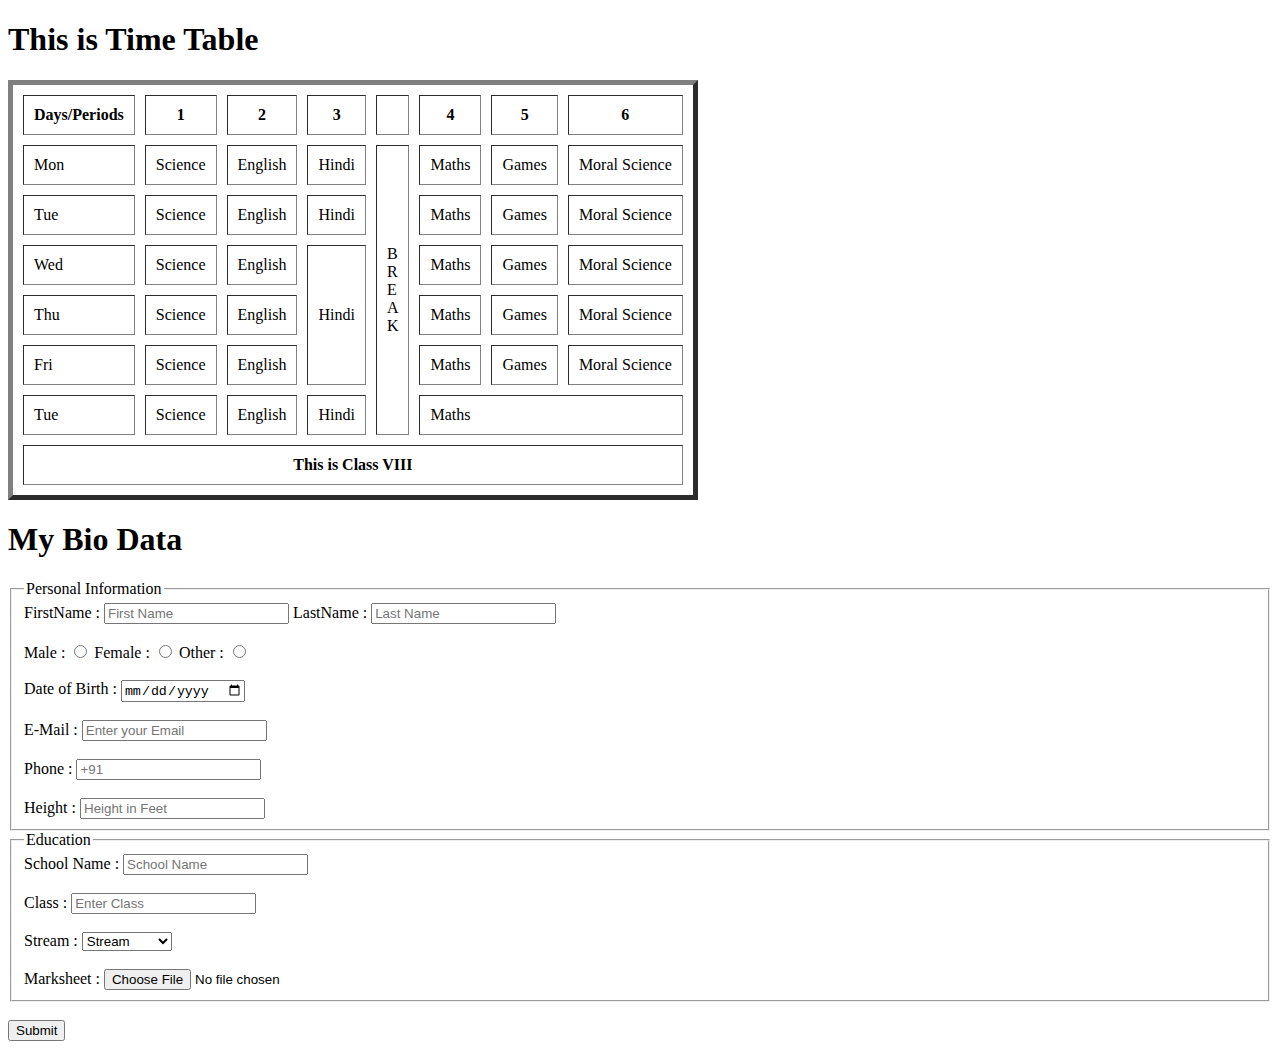
<file: Assignment-1/index.html>
<!DOCTYPE html>
<html lang="en">
<head>
    <meta charset="UTF-8">
    <meta http-equiv="X-UA-Compatible" content="IE=edge">
    <meta name="viewport" content="width=device-width, initial-scale=1.0">
    <title>Time Table</title>
</head>
<body>
    <h1>This is Time Table</h1>
    <table border="5" cellspacing="10" cellpadding="10">
        <thead>
            <tr>
                <th>Days/Periods</th>
                <th>1</th>
                <th>2</th>
                <th>3</th>
                <th></th>
                <th>4</th>
                <th>5</th>
                <th>6</th>
            </tr>
        </thead>
        <tbody>
            <tr>
                <td>Mon</td>
                <td>Science</td>
                <td>English</td>
                <td>Hindi</td>
                <td rowspan="6">B<br>R<br>E<br>A<br>K</td>
                <td>Maths</td>
                <td>Games</td>
                <td>Moral Science</td>
            </tr>
            <tr>
                <td>Tue</td>
                <td>Science</td>
                <td>English</td>
                <td>Hindi</td>
                <td>Maths</td>
                <td>Games</td>
                <td>Moral Science</td>
            </tr>
            <tr>
                <td>Wed</td>
                <td>Science</td>
                <td>English</td>
                <td rowspan="3">Hindi</td>
                <td>Maths</td>
                <td>Games</td>
                <td>Moral Science</td>
            </tr>
            <tr>
                <td>Thu</td>
                <td>Science</td>
                <td>English</td>
                <td>Maths</td>
                <td>Games</td>
                <td>Moral Science</td>
            </tr>
            <tr>
                <td>Fri</td>
                <td>Science</td>
                <td>English</td>
                <td>Maths</td>
                <td>Games</td>
                <td>Moral Science</td>
            </tr>
            <tr>
                <td>Tue</td>
                <td>Science</td>
                <td>English</td>
                <td>Hindi</td>
                <td colspan="3">Maths</td>
            </tr>
        </tbody>
        <tfoot>
            <tr>
                <th colspan="8">This is Class VIII</th>
            </tr>
        </tfoot>
    </table>



    <h1>My Bio Data</h1>
    <form>
        <fieldset>
            <legend>Personal Information</legend>
            <label for="firstname">FirstName : </label><input type="text" placeholder="First Name" id="firstname" name="firstname">
            <label for="lastname">LastName : </label><input type="text" placeholder="Last Name" id="lastname" name="lastname">
            <br><br>
            <label for="male">Male : </label><input type="radio" id="male" name="gender" value="male">
            <label for="female">Female : </label><input type="radio" id="female" name="gender" value="female">
            <label for="other">Other : </label><input type="radio" id="other" name="gender" value="other">
            <br><br>
            <label for="dob">Date of Birth : </label><input type="date" id="dob" name="dob">
            <br><br>
            <label for="mail">E-Mail : </label><input type="email" id="email" name="email" placeholder="Enter your Email">
            <br><br>
            <label for="phone">Phone : </label><input type="number" id="phone" name="phone" placeholder="+91">
            <br><br>
            <label for="height">Height : </label><input type="number" id="height" name="height" placeholder="Height in Feet">
        </fieldset>

        <fieldset>
            <legend>Education</legend>
            <label for="schoolname">School Name : </label><input type="text" placeholder="School Name" id="schoolname" name="firstname">
            <br><br>
            <label for="class">Class : </label><input type="text" placeholder="Enter Class" id="class" name="class">
            <br><br>
            <label for="stream">Stream : </label>
            <select name="stream" id="stream">
                <option value="" disabled selected>Stream</option>
                <option value="cse">CSE</option>
                <option value="mechanical">Mechanical</option>
                <option value="civil">Civil</option>
                <option value="electrical">Electrical</option>
            </select>
            <br><br>
            <label for="marksheet">Marksheet : </label><input type="file" id="marksheet">
        </fieldset>
        <br>
        <input type="submit" value="Submit">
    </form>
</body>
</html>
</file>
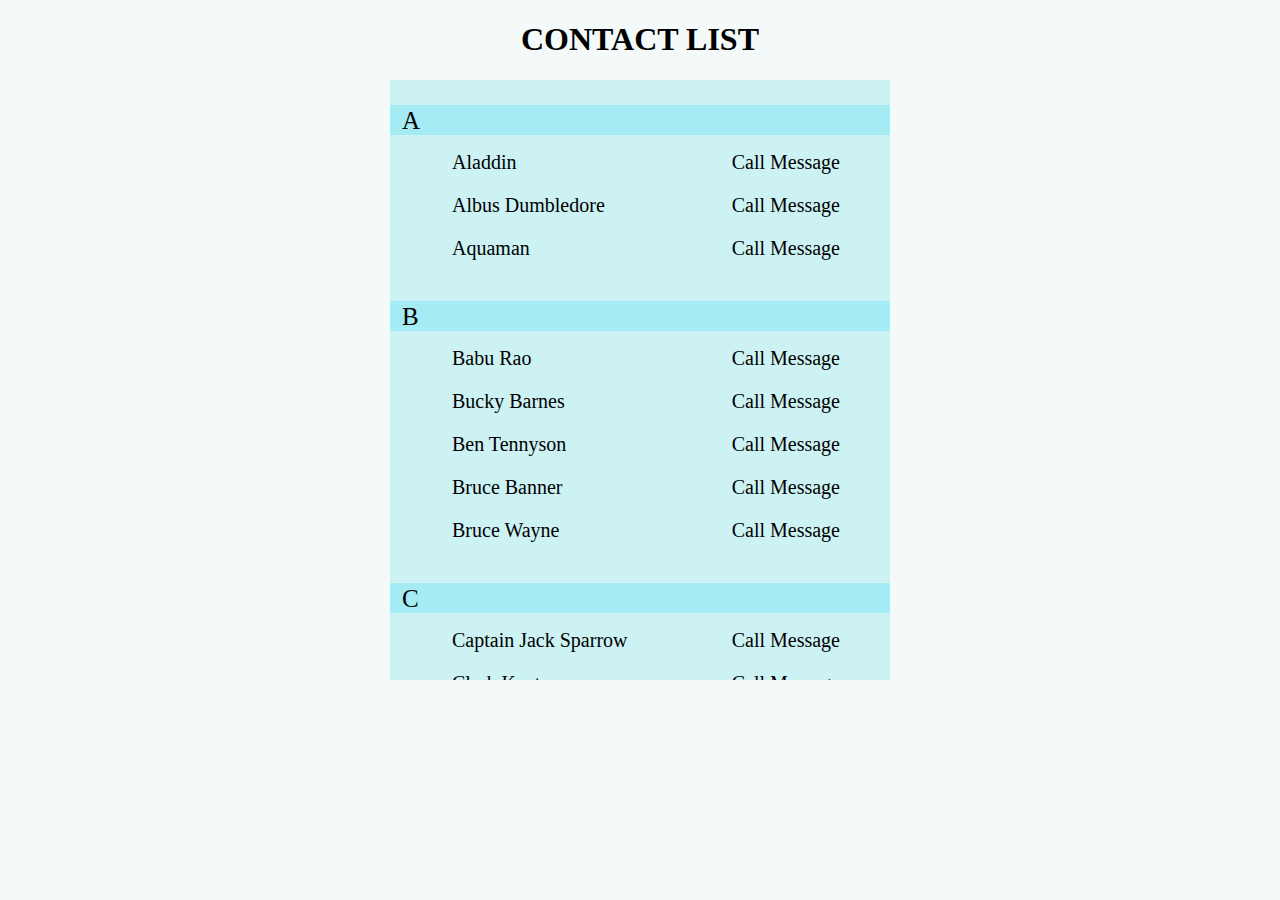
<file: Assignment-2/index.html>
<!DOCTYPE html>
<html lang="en">
<head>
    <meta charset="UTF-8">
    <meta http-equiv="X-UA-Compatible" content="IE=edge">
    <meta name="viewport" content="width=device-width, initial-scale=1.0">
    <link rel="stylesheet" href="style.css">
    <link rel="stylesheet" href="https://unicons.iconscout.com/release/v4.0.0/css/line.css" />
    <title>Contact List</title>
</head>
<body>
    <h1 >CONTACT LIST</h1>
    <div class="content">
        <div class="section">
            <div class="section-heading">A</div>
            <ul>
                <li>
                    <i class="uil uil-user-circle"></i>Aladdin
                    <span class="func">
                        <i class="uil uil-phone"></i></i><span>Call</span>
                        <i class="uil uil-message"></i><span>Message</span>
                    </span>
                </li>
                <li>
                    <i class="uil uil-user-circle"></i>Albus Dumbledore
                    <span class="func">
                        <i class="uil uil-phone"></i></i><span>Call</span>
                        <i class="uil uil-message"></i><span>Message</span>
                    </span>
                </li>
                <li>
                    <i class="uil uil-user-circle"></i>Aquaman
                    <span class="func">
                        <i class="uil uil-phone"></i></i><span>Call</span>
                        <i class="uil uil-message"></i><span>Message</span>
                    </span>
                </li>
            </ul>
        </div>
        <div class="section">
            <div class="section-heading">B</div>
            <ul>
                <li>
                    <i class="uil uil-user-circle"></i>Babu Rao
                    <span class="func">
                        <i class="uil uil-phone"></i></i><span>Call</span>
                        <i class="uil uil-message"></i><span>Message</span>
                    </span>
                </li>
                <li>
                    <i class="uil uil-user-circle"></i>Bucky Barnes
                    <span class="func">
                        <i class="uil uil-phone"></i></i><span>Call</span>
                        <i class="uil uil-message"></i><span>Message</span>
                    </span>
                </li>
                <li>
                    <i class="uil uil-user-circle"></i>Ben Tennyson
                    <span class="func">
                        <i class="uil uil-phone"></i></i><span>Call</span>
                        <i class="uil uil-message"></i><span>Message</span>
                    </span>
                </li>
                <li>
                    <i class="uil uil-user-circle"></i>Bruce Banner
                    <span class="func">
                        <i class="uil uil-phone"></i></i><span>Call</span>
                        <i class="uil uil-message"></i><span>Message</span>
                    </span>
                </li>
                <li>
                    <i class="uil uil-user-circle"></i>Bruce Wayne
                    <span class="func">
                        <i class="uil uil-phone"></i></i><span>Call</span>
                        <i class="uil uil-message"></i><span>Message</span>
                    </span>
                </li>
            </ul>
        </div>
        <div class="section">
            <div class="section-heading">C</div>
            <ul>
                <li>
                    <i class="uil uil-user-circle"></i>Captain Jack Sparrow
                    <span class="func">
                        <i class="uil uil-phone"></i></i><span>Call</span>
                        <i class="uil uil-message"></i><span>Message</span>
                    </span>
                </li>
                <li>
                    <i class="uil uil-user-circle"></i>Clark Kent
                    <span class="func">
                        <i class="uil uil-phone"></i></i><span>Call</span>
                        <i class="uil uil-message"></i><span>Message</span>
                    </span>
                </li>
                <li>
                    <i class="uil uil-user-circle"></i>Clint Barton
                    <span class="func">
                        <i class="uil uil-phone"></i></i><span>Call</span>
                        <i class="uil uil-message"></i><span>Message</span>
                    </span>
                </li>
            </ul>
        </div>
        <div class="section">
            <div class="section-heading">D</div>
            <ul>
                <li>
                    <i class="uil uil-user-circle"></i>Drax
                    <span class="func">
                        <i class="uil uil-phone"></i></i><span>Call</span>
                        <i class="uil uil-message"></i><span>Message</span>
                    </span>
                </li>
                <li>
                    <i class="uil uil-user-circle"></i>Dr. Stephen Strange
                    <span class="func">
                        <i class="uil uil-phone"></i></i><span>Call</span>
                        <i class="uil uil-message"></i><span>Message</span>
                    </span>
                </li>
            </ul>
        </div>
        <div class="section">
            <div class="section-heading">F</div>
            <ul>
                <li>
                    <i class="uil uil-user-circle"></i>Fred Weasely
                    <span class="func">
                        <i class="uil uil-phone"></i></i><span>Call</span>
                        <i class="uil uil-message"></i><span>Message</span>
                    </span>
                </li>
            </ul>
        </div>
        <div class="section">
            <div class="section-heading">G</div>
            <ul>
                <li>
                    <i class="uil uil-user-circle"></i>Gamora
                    <span class="func">
                        <i class="uil uil-phone"></i></i><span>Call</span>
                        <i class="uil uil-message"></i><span>Message</span>
                    </span>
                </li>
                <li>
                    <i class="uil uil-user-circle"></i>Gandalf
                    <span class="func">
                        <i class="uil uil-phone"></i></i><span>Call</span>
                        <i class="uil uil-message"></i><span>Message</span>
                    </span>
                </li>
                <li>
                    <i class="uil uil-user-circle"></i>George Weasely
                    <span class="func">
                        <i class="uil uil-phone"></i></i><span>Call</span>
                        <i class="uil uil-message"></i><span>Message</span>
                    </span>
                </li>
                <li>
                    <i class="uil uil-user-circle"></i>Groot
                    <span class="func">
                        <i class="uil uil-phone"></i></i><span>Call</span>
                        <i class="uil uil-message"></i><span>Message</span>
                    </span>
                </li>
            </ul>
        </div>
        <div class="section">
            <div class="section-heading">H</div>
            <ul>
                <li>
                    <i class="uil uil-user-circle"></i>Harry Potter
                    <span class="func">
                        <i class="uil uil-phone"></i></i><span>Call</span>
                        <i class="uil uil-message"></i><span>Message</span>
                    </span>
                </li>
                <li>
                    <i class="uil uil-user-circle"></i>Hermione Granger
                    <span class="func">
                        <i class="uil uil-phone"></i></i><span>Call</span>
                        <i class="uil uil-message"></i><span>Message</span>
                    </span>
                </li>
            </ul>
        </div>
        <div class="section">
            <div class="section-heading">J</div>
            <ul>
                <li>
                    <i class="uil uil-user-circle"></i>John Wick
                    <span class="func">
                        <i class="uil uil-phone"></i></i><span>Call</span>
                        <i class="uil uil-message"></i><span>Message</span>
                    </span>
                </li>
                <li>
                    <i class="uil uil-user-circle"></i>Joker
                    <span class="func">
                        <i class="uil uil-phone"></i></i><span>Call</span>
                        <i class="uil uil-message"></i><span>Message</span>
                    </span>
                </li>
            </ul>
        </div>
        <div class="section">
            <div class="section-heading">L</div>
            <ul>
                <li>
                    <i class="uil uil-user-circle"></i>Loki
                    <span class="func">
                        <i class="uil uil-phone"></i></i><span>Call</span>
                        <i class="uil uil-message"></i><span>Message</span>
                    </span>
                </li>
            </ul>
        </div>
        <div class="section">
            <div class="section-heading">M</div>
            <ul>
                <li>
                    <i class="uil uil-user-circle"></i>Maria Hill
                    <span class="func">
                        <i class="uil uil-phone"></i></i><span>Call</span>
                        <i class="uil uil-message"></i><span>Message</span>
                    </span>
                </li>
            </ul>
        </div>
        <div class="section">
            <div class="section-heading">N</div>
            <ul>
                <li>
                    <i class="uil uil-user-circle"></i>Natasha Romanoff
                    <span class="func">
                        <i class="uil uil-phone"></i></i><span>Call</span>
                        <i class="uil uil-message"></i><span>Message</span>
                    </span>
                </li>
                <li>
                    <i class="uil uil-user-circle"></i>Nebula
                    <span class="func">
                        <i class="uil uil-phone"></i></i><span>Call</span>
                        <i class="uil uil-message"></i><span>Message</span>
                    </span>
                </li>
                <li>
                    <i class="uil uil-user-circle"></i>Neville Longbottom
                    <span class="func">
                        <i class="uil uil-phone"></i></i><span>Call</span>
                        <i class="uil uil-message"></i><span>Message</span>
                    </span>
                </li>
                <li>
                    <i class="uil uil-user-circle"></i>Nick Fury
                    <span class="func">
                        <i class="uil uil-phone"></i></i><span>Call</span>
                        <i class="uil uil-message"></i><span>Message</span>
                    </span>
                </li>
            </ul>
        </div>
        <div class="section">
            <div class="section-heading">O</div>
            <ul>
                <li>
                    <i class="uil uil-user-circle"></i>Oliver Queen
                    <span class="func">
                        <i class="uil uil-phone"></i></i><span>Call</span>
                        <i class="uil uil-message"></i><span>Message</span>
                    </span>
                </li>
            </ul>
        </div>
        <div class="section">
            <div class="section-heading">R</div>
            <ul>
                <li>
                    <i class="uil uil-user-circle"></i>Remus Lupin
                    <span class="func">
                        <i class="uil uil-phone"></i></i><span>Call</span>
                        <i class="uil uil-message"></i><span>Message</span>
                    </span>
                </li>
                <li>
                    <i class="uil uil-user-circle"></i>Rocket
                    <span class="func">
                        <i class="uil uil-phone"></i></i><span>Call</span>
                        <i class="uil uil-message"></i><span>Message</span>
                    </span>
                </li>
                <li>
                    <i class="uil uil-user-circle"></i>Ron Weasley
                    <span class="func">
                        <i class="uil uil-phone"></i></i><span>Call</span>
                        <i class="uil uil-message"></i><span>Message</span>
                    </span>
                </li>
            </ul>
        </div>
        <div class="section">
            <div class="section-heading">S</div>
            <ul>
                <li>
                    <i class="uil uil-user-circle"></i>Sam Wilson
                    <span class="func">
                        <i class="uil uil-phone"></i></i><span>Call</span>
                        <i class="uil uil-message"></i><span>Message</span>
                    </span>
                </li>
                <li>
                    <i class="uil uil-user-circle"></i>Scott Lang(Ant Man)
                    <span class="func">
                        <i class="uil uil-phone"></i></i><span>Call</span>
                        <i class="uil uil-message"></i><span>Message</span>
                    </span>
                </li>
                <li>
                    <i class="uil uil-user-circle"></i>Severus Snape
                    <span class="func">
                        <i class="uil uil-phone"></i></i><span>Call</span>
                        <i class="uil uil-message"></i><span>Message</span>
                    </span>
                </li>
                <li>
                    <i class="uil uil-user-circle"></i>Sirius Black
                    <span class="func">
                        <i class="uil uil-phone"></i></i><span>Call</span>
                        <i class="uil uil-message"></i><span>Message</span>
                    </span>
                </li>
                <li>
                    <i class="uil uil-user-circle"></i>Star Lord
                    <span class="func">
                        <i class="uil uil-phone"></i></i><span>Call</span>
                        <i class="uil uil-message"></i><span>Message</span>
                    </span>
                </li>
                <li>
                    <i class="uil uil-user-circle"></i>Steve Rogers
                    <span class="func">
                        <i class="uil uil-phone"></i></i><span>Call</span>
                        <i class="uil uil-message"></i><span>Message</span>
                    </span>
                </li>
            </ul>
        </div>
        <div class="section">
            <div class="section-heading">T</div>
            <ul>
                <li>
                    <i class="uil uil-user-circle"></i>Thor
                    <span class="func">
                        <i class="uil uil-phone"></i></i><span>Call</span>
                        <i class="uil uil-message"></i><span>Message</span>
                    </span>
                </li>
                <li>
                    <i class="uil uil-user-circle"></i>Tony Stark
                    <span class="func">
                        <i class="uil uil-phone"></i></i><span>Call</span>
                        <i class="uil uil-message"></i><span>Message</span>
                    </span>
                </li>
                <li>
                    <i class="uil uil-user-circle"></i>T'Challa
                    <span class="func">
                        <i class="uil uil-phone"></i></i><span>Call</span>
                        <i class="uil uil-message"></i><span>Message</span>
                    </span>
                </li>
            </ul>
        </div>
        <div class="section">
            <div class="section-heading">V</div>
            <ul>
                <li>
                    <i class="uil uil-user-circle"></i>Vision
                    <span class="func">
                        <i class="uil uil-phone"></i></i><span>Call</span>
                        <i class="uil uil-message"></i><span>Message</span>
                    </span>
                </li>
            </ul>
        </div>
        <div class="section">
            <div class="section-heading">W</div>
            <ul>
                <li>
                    <i class="uil uil-user-circle"></i>Wanda Maximoff
                    <span class="func">
                        <i class="uil uil-phone"></i></i><span>Call</span>
                        <i class="uil uil-message"></i><span>Message</span>
                    </span>
                </li>
            </ul>
        </div>
        <div class="section">
            <div class="section-heading">Y</div>
            <ul>
                <li>
                    <i class="uil uil-user-circle"></i>Yondu Udonta
                    <span class="func">
                        <i class="uil uil-phone"></i></i><span>Call</span>
                        <i class="uil uil-message"></i><span>Message</span>
                    </span>
                </li>
            </ul>
        </div>
    </div>
</body>
</html>
</file>
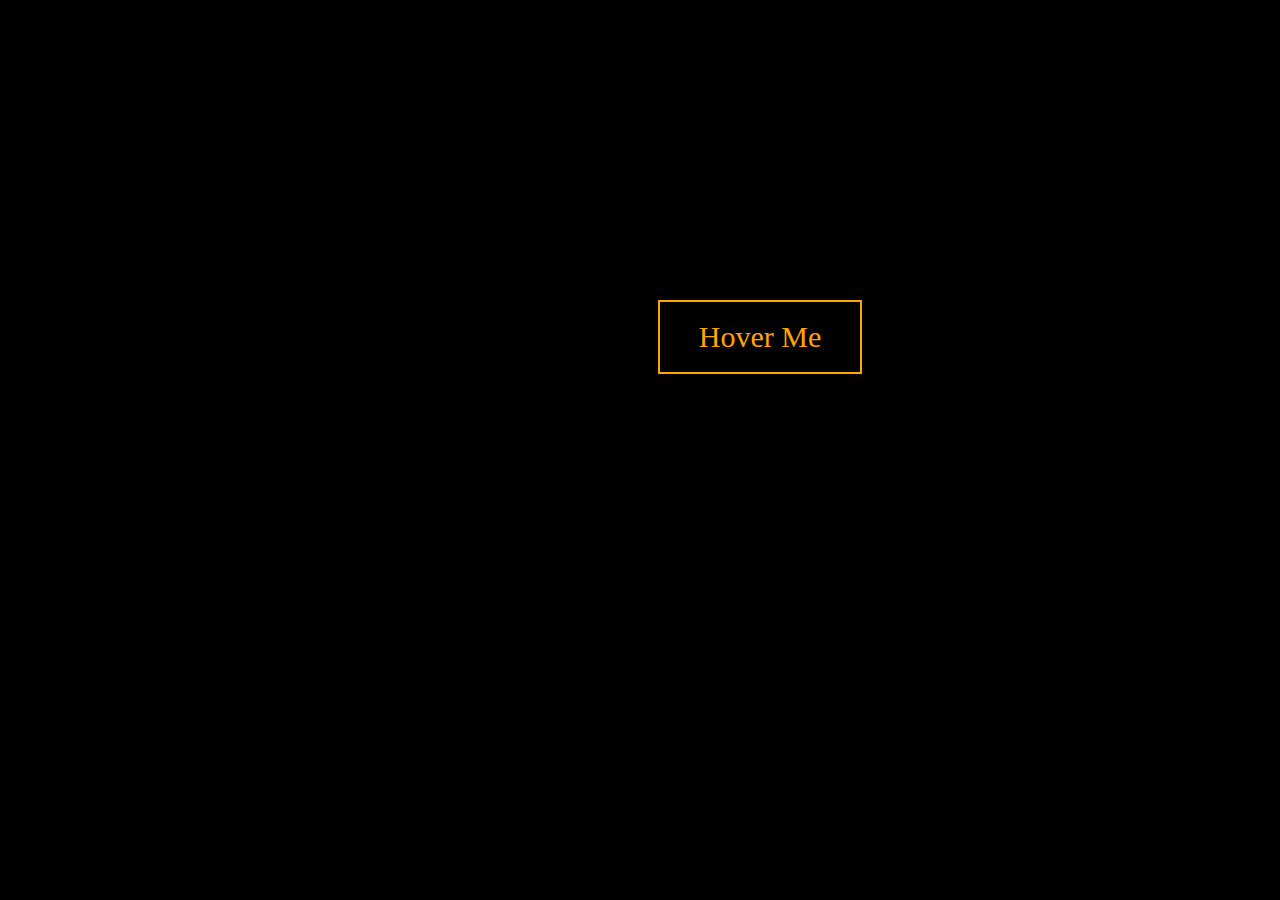
<file: Assignment-3/index.html>
<!DOCTYPE html>
<html lang="en">
<head>
    <meta charset="UTF-8">
    <meta http-equiv="X-UA-Compatible" content="IE=edge">
    <meta name="viewport" content="width=device-width, initial-scale=1.0">
    <link rel="stylesheet" href="style.css">
    <title>Hover</title>
</head>
<body>
    <div class="inner"><p>Hover Me</p></div>
</body>
</html>
</file>
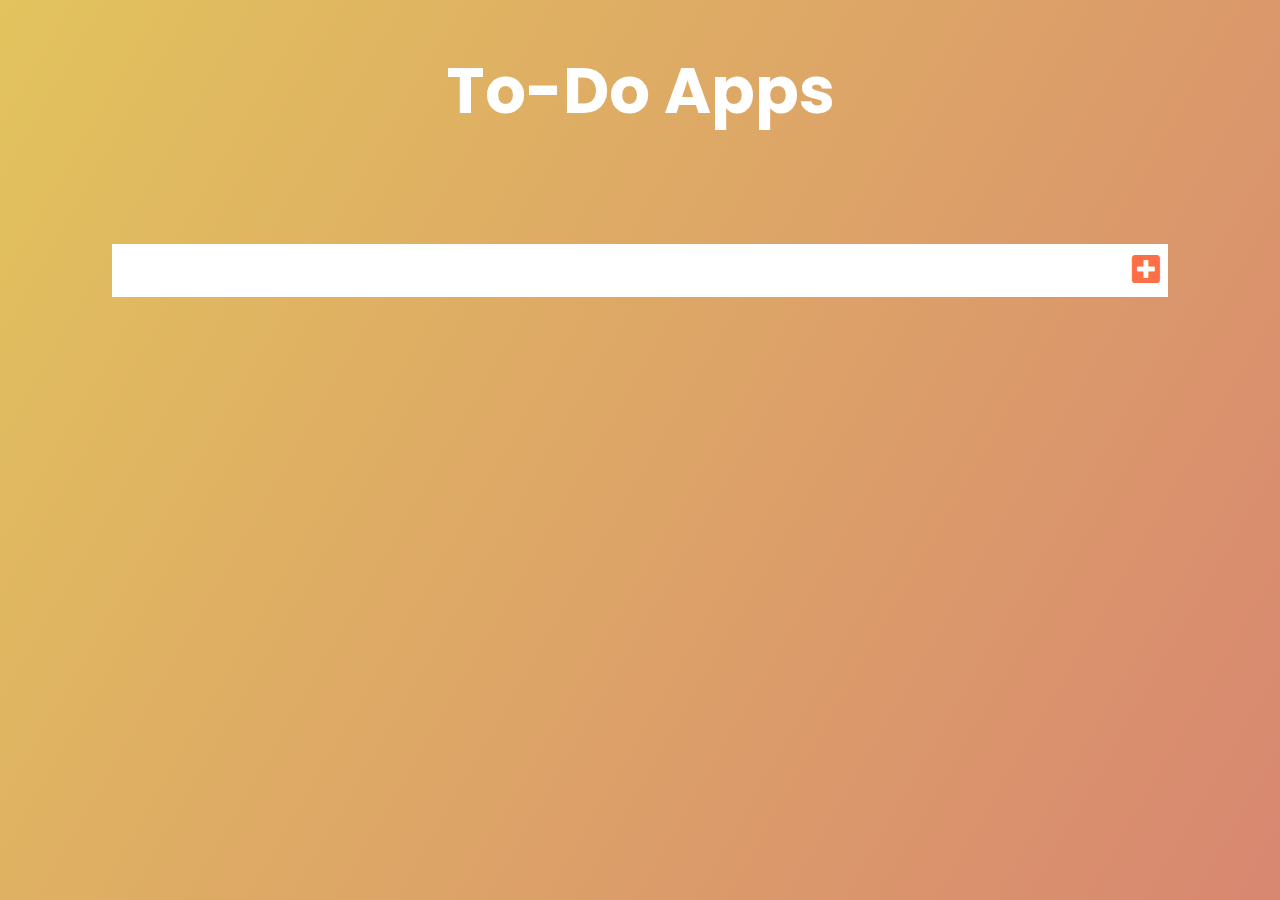
<file: Assignment-6/index.html>
<!DOCTYPE html>
<html lang="en">
<head>
    <meta charset="UTF-8">
    <meta http-equiv="X-UA-Compatible" content="IE=edge">
    <meta name="viewport" content="width=device-width, initial-scale=1.0">
    <link rel="stylesheet" href="https://cdnjs.cloudflare.com/ajax/libs/font-awesome/5.15.4/css/all.min.css" integrity="sha512-1ycn6IcaQQ40/MKBW2W4Rhis/DbILU74C1vSrLJxCq57o941Ym01SwNsOMqvEBFlcgUa6xLiPY/NS5R+E6ztJQ==" crossorigin="anonymous" referrerpolicy="no-referrer" />
    <link href="https://fonts.googleapis.com/css2?family=Poppins:wght@500;800&display=swap" rel="stylesheet">
    <link rel="stylesheet" href="style.css">
    <title>To Do</title>
</head>
<body>
    <header>
        <h1>To-Do Apps</h1>
    </header>
    <div class="form">
        <input type="text" class="todo-input" maxlength="150">
        <button class="add-button">
            <i class="fas fa-plus-square"></i>
        </button>
    </div>
    <div class="todo-container">
        <ul class="todo-list"></ul>
    </div>
    <script type="text/javascript" src="script.js"></script>
</body>
</html>
</file>
<file: Assignment-2/style.css>
h1 {
    text-align: center;
}

body {
    background-color: #F4F9F9;
}

.content {
    background-color: #CCF2F4;
    position: relative;
    width: 500px;
    margin: auto;
    max-height:600px;
    overflow-y: scroll;
    padding: 0px;
}

.section-heading {
    background-color: #A4EBF3;
    padding: 2px 0 0 12px;
    position: sticky;
    top: 0px;
    font-size: 25px;
}

.section {
    padding: 25px 0 0 0;
    margin: 0px;
}


ul {
    list-style-type: none;
}

li {
    padding: 0 0 0 12px;
    margin-right: 50px;
    font-size: 20px;
}

li + li {
    margin-top: 20px;
}

li > i {
    font-size: 20px;
    margin-right: 10px;
}

.func {
    float: right;
}
</file>
<file: Assignment-3/style.css>
body {
    background-color: black;
}

.inner {
    border: 2px solid orange;
    color: orange;
    height: 70px;
    width: 200px;
    display: flex;
    justify-content: center;
    align-items: center;
    transition: 0.2s ease-in-out;
    margin: 300px 0px 0px 650px;
    font-size: 30px;
}

.inner:hover {
    transform: translateY(-10px);
    color: white;
    box-shadow: 0px 2px 15px yellow;
    border: 2px solid yellow;   
}
</file>
<file: Assignment-6/style.css>
* {
    margin: 0;
    padding: 0;
    box-sizing: border-box;
}

body {
    background-image: linear-gradient(120deg, #e2c35d, #d88771);
    color: white;
    min-height: 100vh;
    font-family: 'Poppins', sans-serif;
    padding-bottom: 5rem;
    padding-left: 0.5rem;
    padding-right: 0.5rem;
}

header {
    font-size: 2rem;
}

header, .form {
    min-height: 20vh;
    display: flex;
    justify-content: center;
    align-items: center;
}

.todo-input, .add-button {
    padding: 0.5rem;
    font-size: 2rem;
    border: none;
    background-color: white;
}

.todo-input{
    width: 80%;
}

.add-button {
    color: #ff6f47;
    background-color: white;
    cursor: pointer;
    transition: all 0.3s ease;
}

.add-button:hover {
    background-color: #ff6f47;
    color: white;
}

.todo-container {
    display: flex;
    align-items: center;
    justify-content: center;
}

.todo-list {
    width: 80%;
    list-style: none;
}

.todoDiv {
    margin: 0.5rem;
    background-color: white;
    color: black;
    font-size: 1.2rem;
    display: flex;
    align-items: center;
    justify-content: space-between;
    word-break: break-word;
    text-align: left;
    height: 5.5rem;
    font-weight: 500;
}

.todoBtnDiv {
    background-color: #ff6f47;
    display: flex;
    align-items: center;
    height: 100%;
}

.todoDel:hover, .todoUpdate:hover, .todoUp:hover, .todoDown:hover {
    background-color: #ff6f47;
    color: white;
}

.todoDel, .todoUpdate, .todoUp, .todoDown {
    color: #ff6f47;
    background-color: white;
    border: none;
    padding: 1rem;
    cursor: pointer;
    font-size: 1.2rem;
    height: 100%;
    transition: all 0.3s ease;
}

.todoLi {
    margin: 0 0.5rem;
}

.updateInput {
    margin: 0 0.5rem 0 0.5rem;
    width: 100%;
    font-size: 1.4rem;
    padding: 0.5rem;
}

@media screen and (max-width: 1110px) {
    .todoDiv {
        height: 7rem;
    }
}

@media screen and (max-width: 910px) {
    .todoDiv {
        height: 9rem;
    }
}

@media screen and (max-width: 780px) {
    .todo-list {
        width: 100%;
    }
    .todo-input {
        width: 90%;
    }
}

@media screen and (max-width: 630px) {
    .todoDiv {
        flex-direction: column;
        height: fit-content;
        margin: 1.5rem;
    }
    .todoBtnDiv{
        width: 100%;
        justify-content: center;
    }
    .todoDel:hover, .todoUpdate:hover, .todoUp:hover, .todoDown:hover {
        color: #ff6f47;
        background-color: white;
    }
    
    .todoDel, .todoUpdate, .todoUp, .todoDown {
        background-color: #ff6f47;
        color: white;
        transition: all 0.3s ease;
    }
}
</file>
